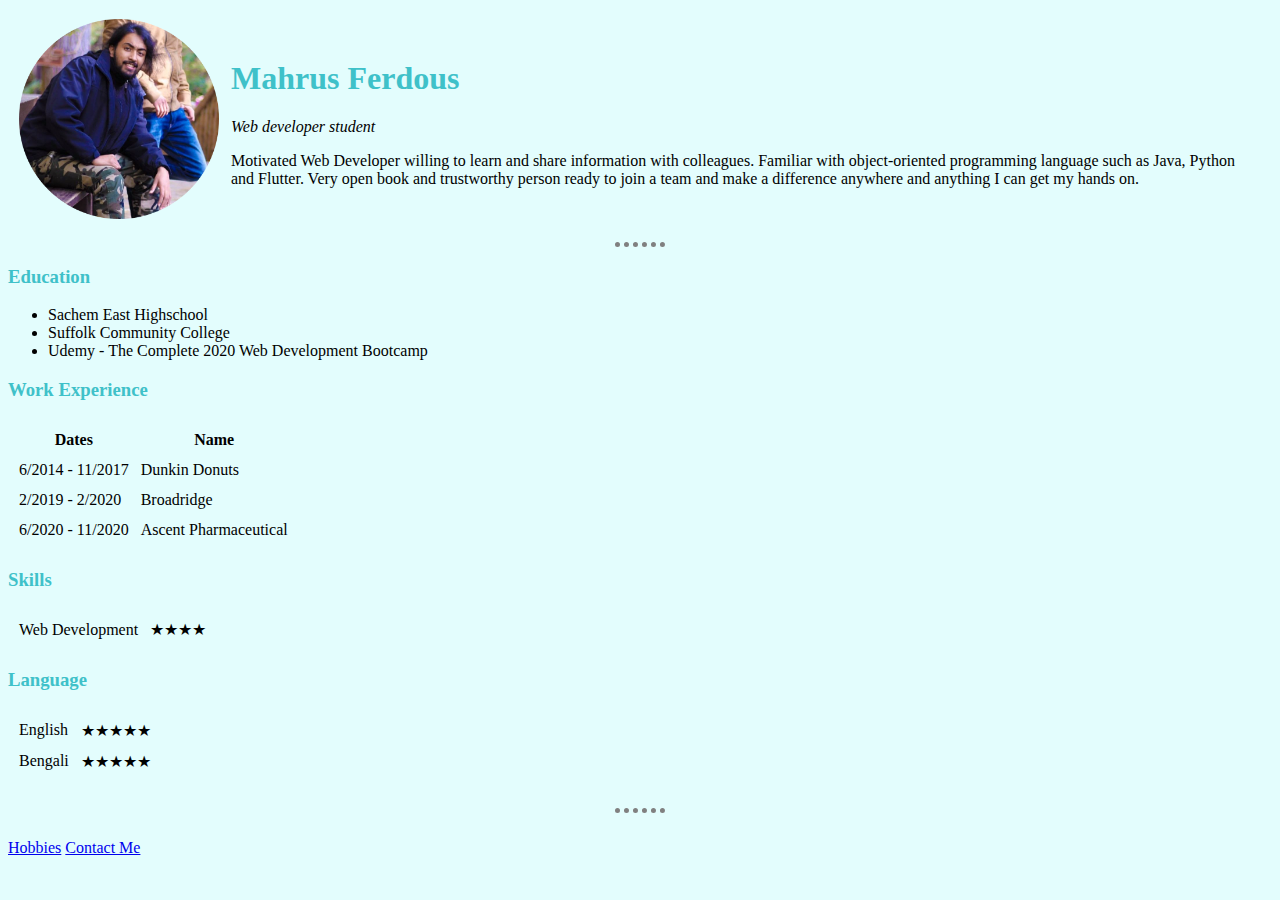
<file: index.html>
<!DOCTYPE html>
<html lang="en" dir="ltr">
  <head>
    <meta charset="utf-8">
    <title>Mahrus's Personal site</title>
    <link rel="stylesheet" href="styles.css">
  </head>
  <body>
    <table cellspacing="10">
      <tr>
        <td><img src="img/circle-cropped.png" alt="Mahrus Ferdous Picture" class="img"></td>
        <td>
          <h1>Mahrus Ferdous</h1>
          <em>Web developer student</em><br>
          <p class="pg">Motivated Web Developer willing to learn and share information with colleagues. 
            Familiar with object-oriented programming language such as Java, Python and Flutter. 
            Very open book and trustworthy person ready to join a team and make a difference anywhere and anything I can get my hands on. </p>
        </td>
      </tr>
    </table>
    <hr>
    <h3>Education</h3>
    <ul>
      <li>Sachem East Highschool</li>
      <li>Suffolk Community College</li>
      <li>Udemy - The Complete 2020 Web Development Bootcamp</li>
    </ul>
    <h3>Work Experience</h3>
    <table cellspacing="10">
      <thead>
        <tr>
          <th>Dates</th>
          <th>Name</th>
        </tr>
      </thead>
      <tbody>
        <tr>
          <td>6/2014 - 11/2017</td>
          <td>Dunkin Donuts</td>
        </tr>
        <tr>
          <td>2/2019 - 2/2020</td>
          <td>Broadridge</td>
        </tr>
        <tr>
          <td>6/2020 - 11/2020</td>
          <td>Ascent Pharmaceutical</td>
        </tr>
      </tbody>
    </table>
    <h3>Skills</h3>
    <table cellspacing="10">
      <tr>
        <td>Web Development</td>
        <td>★★★★</td>
      </tr>
    </table>
    <h3>Language</h3>
    <table cellspacing="10">
      <tr>
        <td>English</td>
        <td>★★★★★</td>
      </tr>
      <tr>
        <td>Bengali</td>
        <td>★★★★★</td>
      </tr>
    </table>
    <br><hr><br>
    <a href="hobbies.html">Hobbies</a>
    <a href="contact.html">Contact Me</a>
  </body>
</html>
</file>
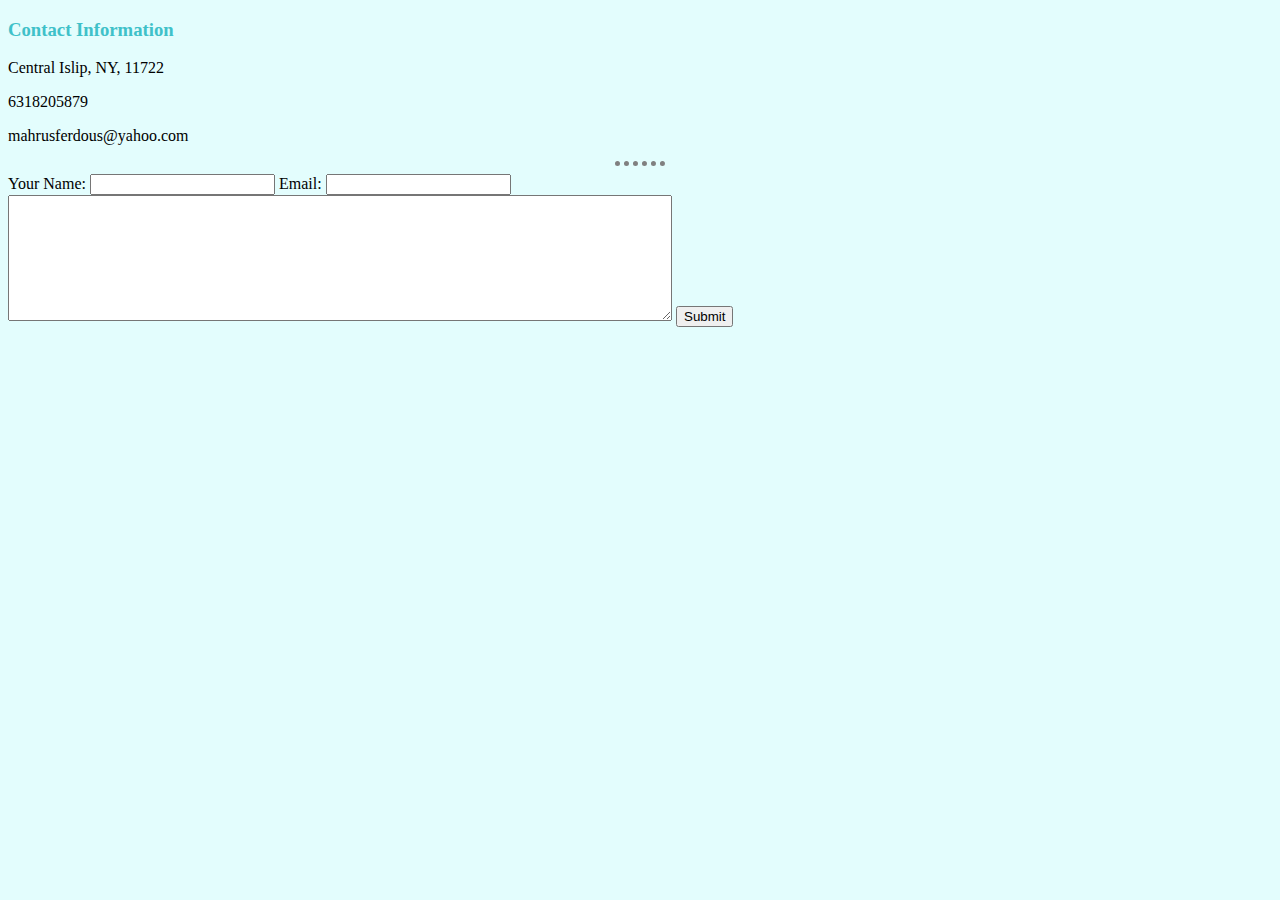
<file: contact.html>
<!DOCTYPE html>
<html lang="en" dir="ltr">
  <head>
    <meta charset="utf-8">
    <title>Contact</title>
    <link rel="stylesheet" href="styles.css">
  </head>
  <body>
    <h3>Contact Information</h3>
    <p>Central Islip, NY, 11722</p>
    <p>6318205879</p>
    <p>mahrusferdous@yahoo.com</p>
    <hr>
    <form action="mailto:mahrusferdous@yahoo.com" method="post" enctype="text/plain">
      <label>Your Name:</label>
      <input type="text" name="yourName" value="">
      <label>Email:</label>
      <input type="email" name="yourEmail" value=""><br>
      <textarea name="yourtext" rows="8" cols="80"></textarea>
      <input type="submit">
    </form>
  </body>
</html>
</file>
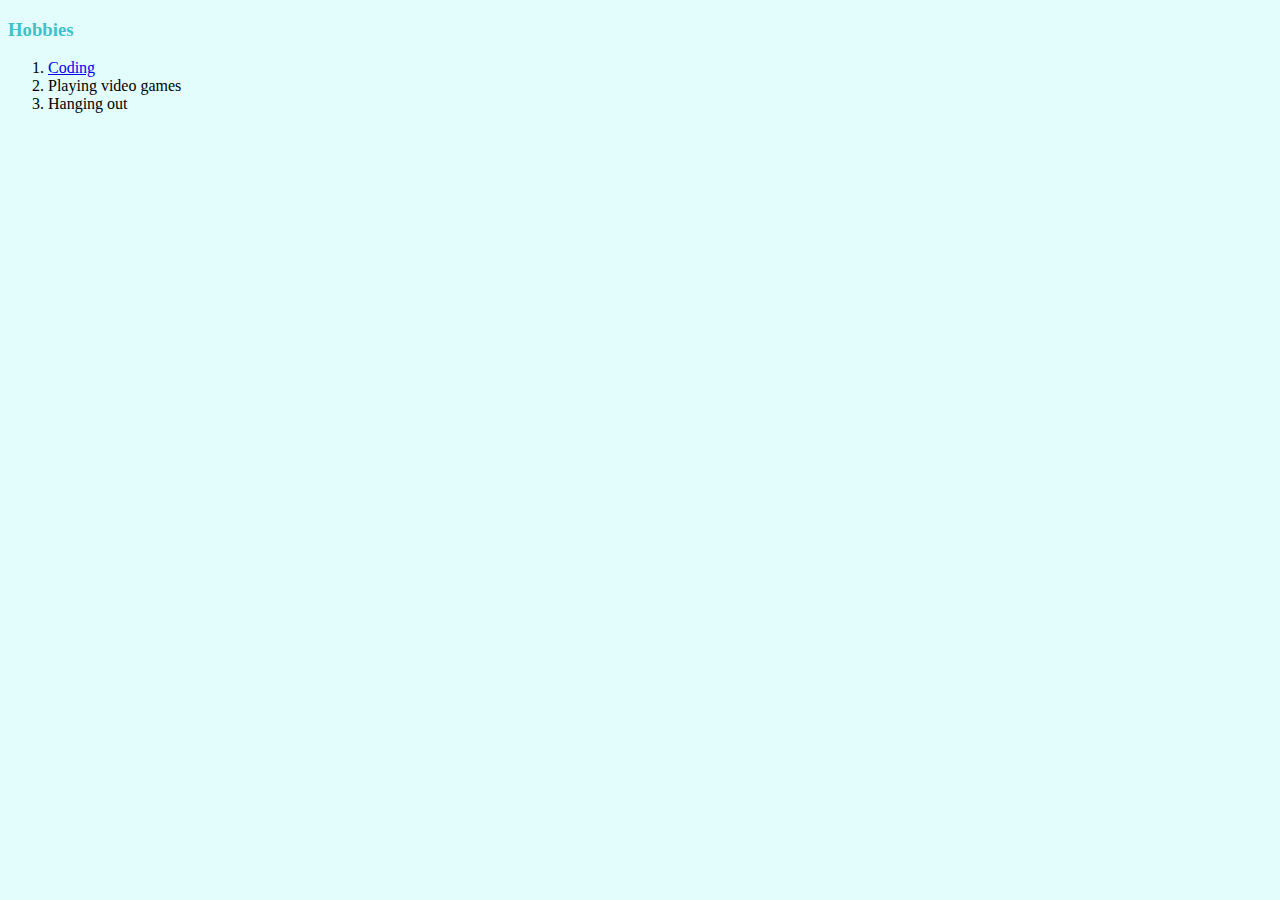
<file: hobbies.html>
<!DOCTYPE html>
<html lang="en" dir="ltr">
  <head>
    <meta charset="utf-8">
    <title>Hobbie</title>
    <link rel="stylesheet" href="styles.css">
  </head>
  <body>
    <h3>Hobbies</h3>
    <ol>
      <li><a href="https://images.unsplash.com/photo-1461749280684-dccba630e2f6?ixlib=rb-1.2.1&ixid=eyJhcHBfaWQiOjEyMDd9&auto=format&fit=crop&w=1050&q=80">Coding</a></<li>
      <li>Playing video games</li>
      <li>Hanging out</li>
    </ol>
  </body>
</html>
</file>
<file: styles.css>
body {
  background-color: #e3fdfd;
}

.img {
  width: 200px;
  height: 200px;
}

hr {
  border-color: gray;
  border-style: dotted none none none;
  border-width: thick;
  width: 50px;
}

h3, h1 {
  color: #3fc1c9;
}
</file>
